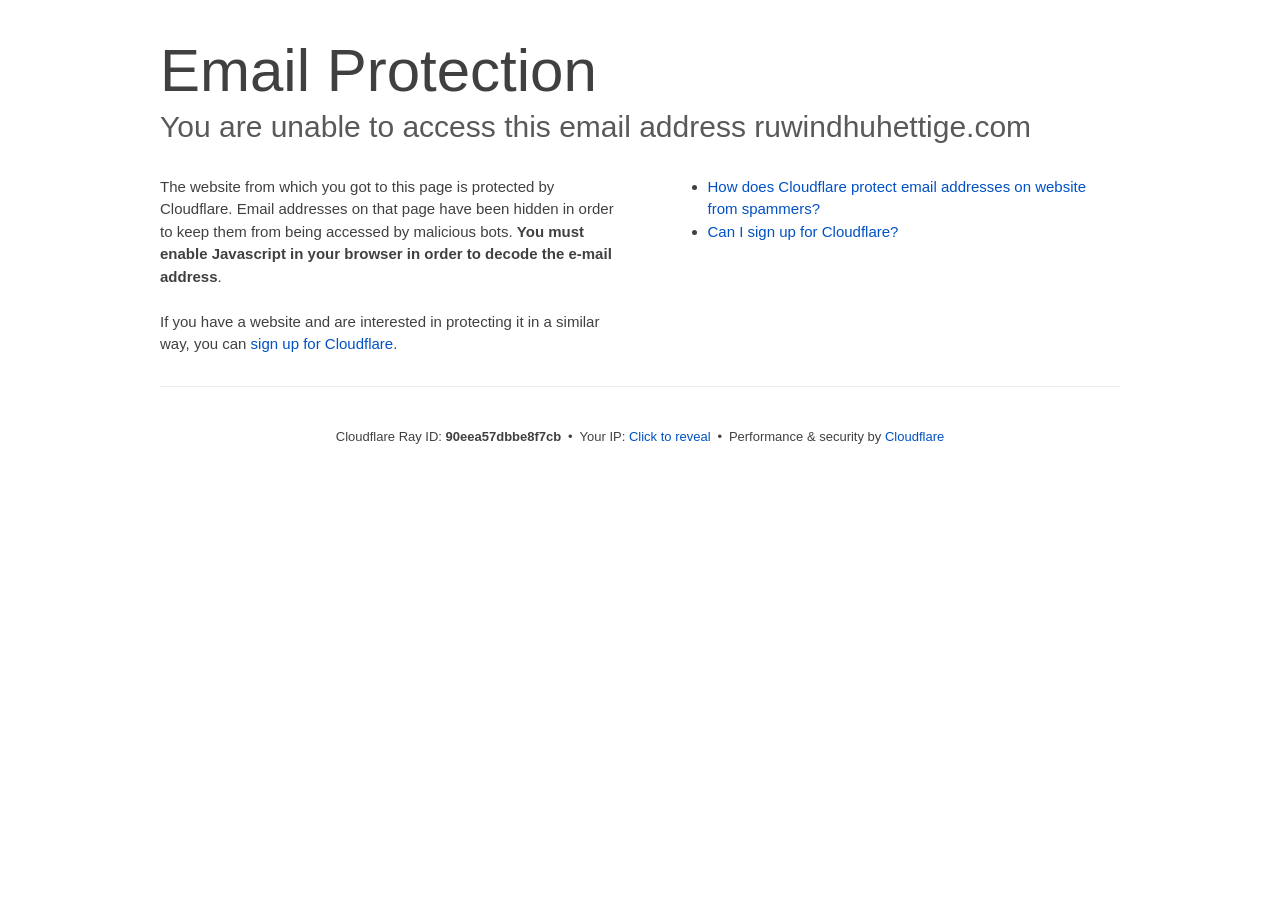
<file: cdn-cgi/l/email-protection/index.html>
<!DOCTYPE html>
<!--[if lt IE 7]> <html class="no-js ie6 oldie" lang="en-US"> <![endif]--><!--[if IE 7]>    <html class="no-js ie7 oldie" lang="en-US"> <![endif]--><!--[if IE 8]>    <html class="no-js ie8 oldie" lang="en-US"> <![endif]--><!--[if gt IE 8]><!--><html class="no-js" lang="en-US"> <!--<![endif]-->
<head>
<title>Email Protection | Cloudflare</title>
<meta charset="UTF-8">
<meta http-equiv="Content-Type" content="text/html; charset=UTF-8">
<meta http-equiv="X-UA-Compatible" content="IE=Edge">
<meta name="robots" content="noindex, nofollow">
<meta name="viewport" content="width=device-width,initial-scale=1">
<link rel="stylesheet" id="cf_styles-css" href="/cdn-cgi/styles/cf.errors.css">
<!--[if lt IE 9]><link rel="stylesheet" id='cf_styles-ie-css' href="/cdn-cgi/styles/cf.errors.ie.css" /><![endif]-->
<style>body{margin:0;padding:0}</style>


<!--[if gte IE 10]><!-->
<script>if (!navigator.cookieEnabled) {
    window.addEventListener('DOMContentLoaded', function () {
      var cookieEl = document.getElementById('cookie-alert');
      cookieEl.style.display = 'block';
    })
  }</script>
<!--<![endif]-->


</head>
<body>
  <div id="cf-wrapper">
    <div class="cf-alert cf-alert-error cf-cookie-error" id="cookie-alert" data-translate="enable_cookies">Please enable cookies.</div>
    <div id="cf-error-details" class="cf-error-details-wrapper">
      <div class="cf-wrapper cf-header cf-error-overview">
        <h1 data-translate="block_headline">Email Protection</h1>
        <h2 class="cf-subheadline"><span data-translate="unable_to_access">You are unable to access this email address</span> ruwindhuhettige.com</h2>
      </div><!-- /.header -->

      <div class="cf-section cf-wrapper">
        <div class="cf-columns two">
          <div class="cf-column">
            <p>The website from which you got to this page is protected by Cloudflare. Email addresses on that page have been hidden in order to keep them from being accessed by malicious bots. <strong>You must enable Javascript in your browser in order to decode the e-mail address</strong>.</p>
            <p>If you have a website and are interested in protecting it in a similar way, you can <a rel="noopener noreferrer" href="https://www.cloudflare.com/sign-up?utm_source=email_protection">sign up for Cloudflare</a>.</p>
          </div>

          <div class="cf-column">
            <div class="grid_4">
              <div class="rail">
                  <div class="panel">
                      <ul class="nobullets">
                        <li><a rel="noopener noreferrer" class="modal-link-faq" href="https://support.cloudflare.com/hc/en-us/articles/200170016-What-is-Email-Address-Obfuscation-">How does Cloudflare protect email addresses on website from spammers?</a></li>
                        <li><a rel="noopener noreferrer" class="modal-link-faq" href="https://support.cloudflare.com/hc/en-us/categories/200275218-Getting-Started">Can I sign up for Cloudflare?</a></li>
                    </ul>
                </div>
              </div>
            </div>
          </div>
        </div>
      </div><!-- /.section -->

      <div class="cf-error-footer cf-wrapper w-240 lg:w-full py-10 sm:py-4 sm:px-8 mx-auto text-center sm:text-left border-solid border-0 border-t border-gray-300">
  <p class="text-13">
    <span class="cf-footer-item sm:block sm:mb-1">Cloudflare Ray ID: <strong class="font-semibold">90eea57dbbe8f7cb</strong></span>
    <span class="cf-footer-separator sm:hidden">&bull;</span>
    <span id="cf-footer-item-ip" class="cf-footer-item hidden sm:block sm:mb-1">
      Your IP:
      <button type="button" id="cf-footer-ip-reveal" class="cf-footer-ip-reveal-btn">Click to reveal</button>
      <span class="hidden" id="cf-footer-ip">45.40.159.172</span>
      <span class="cf-footer-separator sm:hidden">&bull;</span>
    </span>
    <span class="cf-footer-item sm:block sm:mb-1"><span>Performance &amp; security by</span> <a rel="noopener noreferrer" href="https://www.cloudflare.com/5xx-error-landing" id="brand_link" target="_blank">Cloudflare</a></span>
    
  </p>
  <script>(function(){function d(){var b=a.getElementById("cf-footer-item-ip"),c=a.getElementById("cf-footer-ip-reveal");b&&"classList"in b&&(b.classList.remove("hidden"),c.addEventListener("click",function(){c.classList.add("hidden");a.getElementById("cf-footer-ip").classList.remove("hidden")}))}var a=document;document.addEventListener&&a.addEventListener("DOMContentLoaded",d)})();</script>
</div><!-- /.error-footer -->


    </div><!-- /#cf-error-details -->
  </div><!-- /#cf-wrapper -->

  <script>window._cf_translation = {};</script>

</body>
</html>
</file>
<file: cdn-cgi/styles/cf.errors.css>
#cf-wrapper a,#cf-wrapper abbr,#cf-wrapper article,#cf-wrapper aside,#cf-wrapper b,#cf-wrapper big,#cf-wrapper blockquote,#cf-wrapper body,#cf-wrapper canvas,#cf-wrapper caption,#cf-wrapper center,#cf-wrapper cite,#cf-wrapper code,#cf-wrapper dd,#cf-wrapper del,#cf-wrapper details,#cf-wrapper dfn,#cf-wrapper div,#cf-wrapper dl,#cf-wrapper dt,#cf-wrapper em,#cf-wrapper embed,#cf-wrapper fieldset,#cf-wrapper figcaption,#cf-wrapper figure,#cf-wrapper footer,#cf-wrapper form,#cf-wrapper h1,#cf-wrapper h2,#cf-wrapper h3,#cf-wrapper h4,#cf-wrapper h5,#cf-wrapper h6,#cf-wrapper header,#cf-wrapper hgroup,#cf-wrapper html,#cf-wrapper i,#cf-wrapper iframe,#cf-wrapper img,#cf-wrapper label,#cf-wrapper legend,#cf-wrapper li,#cf-wrapper mark,#cf-wrapper menu,#cf-wrapper nav,#cf-wrapper object,#cf-wrapper ol,#cf-wrapper output,#cf-wrapper p,#cf-wrapper pre,#cf-wrapper s,#cf-wrapper samp,#cf-wrapper section,#cf-wrapper small,#cf-wrapper span,#cf-wrapper strike,#cf-wrapper strong,#cf-wrapper sub,#cf-wrapper summary,#cf-wrapper sup,#cf-wrapper table,#cf-wrapper tbody,#cf-wrapper td,#cf-wrapper tfoot,#cf-wrapper th,#cf-wrapper thead,#cf-wrapper tr,#cf-wrapper tt,#cf-wrapper u,#cf-wrapper ul{margin:0;padding:0;border:0;font:inherit;font-size:100%;text-decoration:none;vertical-align:baseline}#cf-wrapper a img{border:none}#cf-wrapper article,#cf-wrapper aside,#cf-wrapper details,#cf-wrapper figcaption,#cf-wrapper figure,#cf-wrapper footer,#cf-wrapper header,#cf-wrapper hgroup,#cf-wrapper menu,#cf-wrapper nav,#cf-wrapper section,#cf-wrapper summary{display:block}#cf-wrapper .cf-columns:after,#cf-wrapper .cf-columns:before,#cf-wrapper .cf-section:after,#cf-wrapper .cf-section:before,#cf-wrapper .cf-wrapper:after,#cf-wrapper .cf-wrapper:before,#cf-wrapper .clearfix:after,#cf-wrapper .clearfix:before,#cf-wrapper section:after,#cf-wrapper section:before{content:" ";display:table}#cf-wrapper .cf-columns:after,#cf-wrapper .cf-section:after,#cf-wrapper .cf-wrapper:after,#cf-wrapper .clearfix:after,#cf-wrapper section:after{clear:both}#cf-wrapper{display:block;margin:0;padding:0;position:relative;text-align:left;width:100%;z-index:999999999;color:#404040!important;font-family:-apple-system,BlinkMacSystemFont,Segoe UI,Roboto,Oxygen,Ubuntu,Helvetica Neue,Arial,sans-serif!important;font-size:15px!important;line-height:1.5!important;text-decoration:none!important;letter-spacing:normal;-webkit-tap-highlight-color:rgba(246,139,31,.3);-webkit-font-smoothing:antialiased}#cf-wrapper .cf-section,#cf-wrapper section{background:0 0;display:block;margin-bottom:2em;margin-top:2em}#cf-wrapper .cf-wrapper{margin-left:auto;margin-right:auto;width:90%}#cf-wrapper .cf-columns{display:block;list-style:none;padding:0;width:100%}#cf-wrapper .cf-columns img,#cf-wrapper .cf-columns input,#cf-wrapper .cf-columns object,#cf-wrapper .cf-columns select,#cf-wrapper .cf-columns textarea{max-width:100%}#cf-wrapper .cf-columns>.cf-column{float:left;padding-bottom:45px;width:100%;box-sizing:border-box}@media screen and (min-width:49.2em){#cf-wrapper .cf-columns.cols-2>.cf-column:nth-child(n+3),#cf-wrapper .cf-columns.cols-3>.cf-column:nth-child(n+4),#cf-wrapper .cf-columns.cols-4>.cf-column:nth-child(n+3),#cf-wrapper .cf-columns.four>.cf-column:nth-child(n+3),#cf-wrapper .cf-columns.three>.cf-column:nth-child(n+4),#cf-wrapper .cf-columns.two>.cf-column:nth-child(n+3){padding-top:67.5px}#cf-wrapper .cf-columns>.cf-column{padding-bottom:0}#cf-wrapper .cf-columns.cols-2>.cf-column,#cf-wrapper .cf-columns.cols-4>.cf-column,#cf-wrapper .cf-columns.four>.cf-column,#cf-wrapper .cf-columns.two>.cf-column{padding-left:0;padding-right:22.5px;width:50%}#cf-wrapper .cf-columns.cols-2>.cf-column:nth-child(2n),#cf-wrapper .cf-columns.cols-4>.cf-column:nth-child(2n),#cf-wrapper .cf-columns.four>.cf-column:nth-child(2n),#cf-wrapper .cf-columns.two>.cf-column:nth-child(2n){padding-left:22.5px;padding-right:0}#cf-wrapper .cf-columns.cols-2>.cf-column:nth-child(odd),#cf-wrapper .cf-columns.cols-4>.cf-column:nth-child(odd),#cf-wrapper .cf-columns.four>.cf-column:nth-child(odd),#cf-wrapper .cf-columns.two>.cf-column:nth-child(odd){clear:left}#cf-wrapper .cf-columns.cols-3>.cf-column,#cf-wrapper .cf-columns.three>.cf-column{padding-left:30px;width:33.3333333333333%}#cf-wrapper .cf-columns.cols-3>.cf-column:first-child,#cf-wrapper .cf-columns.cols-3>.cf-column:nth-child(3n+1),#cf-wrapper .cf-columns.three>.cf-column:first-child,#cf-wrapper .cf-columns.three>.cf-column:nth-child(3n+1){clear:left;padding-left:0;padding-right:30px}#cf-wrapper .cf-columns.cols-3>.cf-column:nth-child(3n+2),#cf-wrapper .cf-columns.three>.cf-column:nth-child(3n+2){padding-left:15px;padding-right:15px}#cf-wrapper .cf-columns.cols-3>.cf-column:nth-child(-n+3),#cf-wrapper .cf-columns.three>.cf-column:nth-child(-n+3){padding-top:0}}@media screen and (min-width:66em){#cf-wrapper .cf-columns>.cf-column{padding-bottom:0}#cf-wrapper .cf-columns.cols-4>.cf-column,#cf-wrapper .cf-columns.four>.cf-column{padding-left:33.75px;width:25%}#cf-wrapper .cf-columns.cols-4>.cf-column:nth-child(odd),#cf-wrapper .cf-columns.four>.cf-column:nth-child(odd){clear:none}#cf-wrapper .cf-columns.cols-4>.cf-column:first-child,#cf-wrapper .cf-columns.cols-4>.cf-column:nth-child(4n+1),#cf-wrapper .cf-columns.four>.cf-column:first-child,#cf-wrapper .cf-columns.four>.cf-column:nth-child(4n+1){clear:left;padding-left:0;padding-right:33.75px}#cf-wrapper .cf-columns.cols-4>.cf-column:nth-child(4n+2),#cf-wrapper .cf-columns.four>.cf-column:nth-child(4n+2){padding-left:11.25px;padding-right:22.5px}#cf-wrapper .cf-columns.cols-4>.cf-column:nth-child(4n+3),#cf-wrapper .cf-columns.four>.cf-column:nth-child(4n+3){padding-left:22.5px;padding-right:11.25px}#cf-wrapper .cf-columns.cols-4>.cf-column:nth-child(n+5),#cf-wrapper .cf-columns.four>.cf-column:nth-child(n+5){padding-top:67.5px}#cf-wrapper .cf-columns.cols-4>.cf-column:nth-child(-n+4),#cf-wrapper .cf-columns.four>.cf-column:nth-child(-n+4){padding-top:0}}#cf-wrapper a{background:0 0;border:0;color:#0051c3;outline:0;text-decoration:none;-webkit-transition:all .15s ease;transition:all .15s ease}#cf-wrapper a:hover{background:0 0;border:0;color:#f68b1f}#cf-wrapper a:focus{background:0 0;border:0;color:#62a1d8;outline:0}#cf-wrapper a:active{background:0 0;border:0;color:#c16508;outline:0}#cf-wrapper h1,#cf-wrapper h2,#cf-wrapper h3,#cf-wrapper h4,#cf-wrapper h5,#cf-wrapper h6,#cf-wrapper p{color:#404040;margin:0;padding:0}#cf-wrapper h1,#cf-wrapper h2,#cf-wrapper h3{font-weight:400}#cf-wrapper h4,#cf-wrapper h5,#cf-wrapper h6,#cf-wrapper strong{font-weight:600}#cf-wrapper h1{font-size:36px;line-height:1.2}#cf-wrapper h2{font-size:30px;line-height:1.3}#cf-wrapper h3{font-size:25px;line-height:1.3}#cf-wrapper h4{font-size:20px;line-height:1.3}#cf-wrapper h5{font-size:15px}#cf-wrapper h6{font-size:13px}#cf-wrapper ol,#cf-wrapper ul{list-style:none;margin-left:3em}#cf-wrapper ul{list-style-type:disc}#cf-wrapper ol{list-style-type:decimal}#cf-wrapper em{font-style:italic}#cf-wrapper .cf-subheadline{color:#595959;font-weight:300}#cf-wrapper .cf-text-error{color:#bd2426}#cf-wrapper .cf-text-success{color:#9bca3e}#cf-wrapper ol+h2,#cf-wrapper ol+h3,#cf-wrapper ol+h4,#cf-wrapper ol+h5,#cf-wrapper ol+h6,#cf-wrapper ol+p,#cf-wrapper p+dl,#cf-wrapper p+ol,#cf-wrapper p+p,#cf-wrapper p+table,#cf-wrapper p+ul,#cf-wrapper ul+h2,#cf-wrapper ul+h3,#cf-wrapper ul+h4,#cf-wrapper ul+h5,#cf-wrapper ul+h6,#cf-wrapper ul+p{margin-top:1.5em}#cf-wrapper h1+p,#cf-wrapper p+h1,#cf-wrapper p+h2,#cf-wrapper p+h3,#cf-wrapper p+h4,#cf-wrapper p+h5,#cf-wrapper p+h6{margin-top:1.25em}#cf-wrapper h1+h2,#cf-wrapper h1+h3,#cf-wrapper h2+h3,#cf-wrapper h3+h4,#cf-wrapper h4+h5{margin-top:.25em}#cf-wrapper h2+p{margin-top:1em}#cf-wrapper h1+h4,#cf-wrapper h1+h5,#cf-wrapper h1+h6,#cf-wrapper h2+h4,#cf-wrapper h2+h5,#cf-wrapper h2+h6,#cf-wrapper h3+h5,#cf-wrapper h3+h6,#cf-wrapper h3+p,#cf-wrapper h4+p,#cf-wrapper h5+ol,#cf-wrapper h5+p,#cf-wrapper h5+ul{margin-top:.5em}#cf-wrapper .cf-btn{background-color:transparent;border:1px solid #999;color:#404040;font-size:14px;font-weight:400;line-height:1.2;margin:0;padding:.6em 1.33333em .53333em;-webkit-user-select:none;-moz-user-select:none;-ms-user-select:none;user-select:none;display:-moz-inline-stack;display:inline-block;vertical-align:middle;zoom:1;border-radius:2px;box-sizing:border-box;-webkit-transition:all .2s ease;transition:all .2s ease}#cf-wrapper .cf-btn:hover{background-color:#bfbfbf;border:1px solid #737373;color:#fff}#cf-wrapper .cf-btn:focus{color:inherit;outline:0;box-shadow:inset 0 0 4px rgba(0,0,0,.3)}#cf-wrapper .cf-btn.active,#cf-wrapper .cf-btn:active{background-color:#bfbfbf;border:1px solid #404040;color:#272727}#cf-wrapper .cf-btn::-moz-focus-inner{padding:0;border:0}#cf-wrapper .cf-btn .cf-caret{border-top-color:currentColor;margin-left:.25em;margin-top:.18333em}#cf-wrapper .cf-btn-primary{background-color:#2f7bbf;border:1px solid transparent;color:#fff}#cf-wrapper .cf-btn-primary:hover{background-color:#62a1d8;border:1px solid #2f7bbf;color:#fff}#cf-wrapper .cf-btn-primary.active,#cf-wrapper .cf-btn-primary:active,#cf-wrapper .cf-btn-primary:focus{background-color:#62a1d8;border:1px solid #163959;color:#fff}#cf-wrapper .cf-btn-danger,#cf-wrapper .cf-btn-error,#cf-wrapper .cf-btn-important{background-color:#bd2426;border-color:transparent;color:#fff}#cf-wrapper .cf-btn-danger:hover,#cf-wrapper .cf-btn-error:hover,#cf-wrapper .cf-btn-important:hover{background-color:#de5052;border-color:#bd2426;color:#fff}#cf-wrapper .cf-btn-danger.active,#cf-wrapper .cf-btn-danger:active,#cf-wrapper .cf-btn-danger:focus,#cf-wrapper .cf-btn-error.active,#cf-wrapper .cf-btn-error:active,#cf-wrapper .cf-btn-error:focus,#cf-wrapper .cf-btn-important.active,#cf-wrapper .cf-btn-important:active,#cf-wrapper .cf-btn-important:focus{background-color:#de5052;border-color:#521010;color:#fff}#cf-wrapper .cf-btn-accept,#cf-wrapper .cf-btn-success{background-color:#9bca3e;border:1px solid transparent;color:#fff}#cf-wrapper .cf-btn-accept:hover,#cf-wrapper .cf-btn-success:hover{background-color:#bada7a;border:1px solid #9bca3e;color:#fff}#cf-wrapper .active.cf-btn-accept,#cf-wrapper .cf-btn-accept:active,#cf-wrapper .cf-btn-accept:focus,#cf-wrapper .cf-btn-success.active,#cf-wrapper .cf-btn-success:active,#cf-wrapper .cf-btn-success:focus{background-color:#bada7a;border:1px solid #516b1d;color:#fff}#cf-wrapper .cf-btn-accept{color:transparent;font-size:0;height:36.38px;overflow:hidden;position:relative;text-indent:0;width:36.38px;white-space:nowrap}#cf-wrapper input,#cf-wrapper select,#cf-wrapper textarea{background:#fff!important;border:1px solid #999!important;color:#404040!important;font-size:.86667em!important;line-height:1.24!important;margin:0 0 1em!important;max-width:100%!important;outline:0!important;padding:.45em .75em!important;vertical-align:middle!important;display:-moz-inline-stack;display:inline-block;zoom:1;box-sizing:border-box;-webkit-transition:all .2s ease;transition:all .2s ease;border-radius:2px}#cf-wrapper input:hover,#cf-wrapper select:hover,#cf-wrapper textarea:hover{border-color:gray}#cf-wrapper input:focus,#cf-wrapper select:focus,#cf-wrapper textarea:focus{border-color:#2f7bbf;outline:0;box-shadow:0 0 8px rgba(47,123,191,.5)}#cf-wrapper fieldset{width:100%}#cf-wrapper label{display:block;font-size:13px;margin-bottom:.38333em}#cf-wrapper .cf-form-stacked .select2-container,#cf-wrapper .cf-form-stacked input,#cf-wrapper .cf-form-stacked select,#cf-wrapper .cf-form-stacked textarea{display:block;width:100%}#cf-wrapper .cf-form-stacked input[type=button],#cf-wrapper .cf-form-stacked input[type=checkbox],#cf-wrapper .cf-form-stacked input[type=submit]{display:-moz-inline-stack;display:inline-block;vertical-align:middle;zoom:1;width:auto}#cf-wrapper .cf-form-actions{text-align:right}#cf-wrapper .cf-alert{background-color:#f9b169;border:1px solid #904b06;color:#404040;font-size:13px;padding:7.5px 15px;position:relative;vertical-align:middle;border-radius:2px}#cf-wrapper .cf-alert:empty{display:none}#cf-wrapper .cf-alert .cf-close{border:1px solid transparent;color:inherit;font-size:18.75px;line-height:1;padding:0;position:relative;right:-18.75px;top:0}#cf-wrapper .cf-alert .cf-close:hover{background-color:transparent;border-color:currentColor;color:inherit}#cf-wrapper .cf-alert-danger,#cf-wrapper .cf-alert-error{background-color:#de5052;border-color:#521010;color:#fff}#cf-wrapper .cf-alert-success{background-color:#bada7a;border-color:#516b1d;color:#516b1d}#cf-wrapper .cf-alert-warning{background-color:#f9b169;border-color:#904b06;color:#404040}#cf-wrapper .cf-alert-info{background-color:#62a1d8;border-color:#163959;color:#163959}#cf-wrapper .cf-alert-nonessential{background-color:#ebebeb;border-color:#999;color:#404040}#cf-wrapper .cf-icon-exclamation-sign{background:url(/cdn-cgi/images/icon-exclamation.png?1376755637) 50% no-repeat;height:54px;width:54px;display:-moz-inline-stack;display:inline-block;vertical-align:middle;zoom:1}#cf-wrapper h1 .cf-icon-exclamation-sign{margin-top:-10px}#cf-wrapper #cf-error-banner{background-color:#fff;border-bottom:3px solid #f68b1f;padding:15px 15px 20px;position:relative;z-index:999999999;box-shadow:0 2px 8px rgba(0,0,0,.2)}#cf-wrapper #cf-error-banner h4,#cf-wrapper #cf-error-banner p{display:-moz-inline-stack;display:inline-block;vertical-align:bottom;zoom:1}#cf-wrapper #cf-error-banner h4{color:#2f7bbf;font-weight:400;font-size:20px;line-height:1;vertical-align:baseline}#cf-wrapper #cf-error-banner .cf-error-actions{margin-bottom:10px;text-align:center;width:100%}#cf-wrapper #cf-error-banner .cf-error-actions a{display:-moz-inline-stack;display:inline-block;vertical-align:middle;zoom:1}#cf-wrapper #cf-error-banner .cf-error-actions a+a{margin-left:10px}#cf-wrapper #cf-error-banner .cf-error-actions .cf-btn-accept,#cf-wrapper #cf-error-banner .cf-error-actions .cf-btn-success{color:#fff}#cf-wrapper #cf-error-banner .error-header-desc{text-align:left}#cf-wrapper #cf-error-banner .cf-close{color:#999;cursor:pointer;display:inline-block;font-size:34.5px;float:none;font-weight:700;height:22.5px;line-height:.6;overflow:hidden;position:absolute;right:20px;top:25px;text-indent:200%;width:22.5px}#cf-wrapper #cf-error-banner .cf-close:hover{color:gray}#cf-wrapper #cf-error-banner .cf-close:before{content:"\00D7";left:0;height:100%;position:absolute;text-align:center;text-indent:0;top:0;width:100%}#cf-inline-error-wrapper{box-shadow:0 2px 10px rgba(0,0,0,.5)}#cf-wrapper #cf-error-details{background:#fff}#cf-wrapper #cf-error-details .cf-error-overview{padding:25px 0 0}#cf-wrapper #cf-error-details .cf-error-overview h1,#cf-wrapper #cf-error-details .cf-error-overview h2{font-weight:300}#cf-wrapper #cf-error-details .cf-error-overview h2{margin-top:0}#cf-wrapper #cf-error-details .cf-highlight{background:#ebebeb;overflow-x:hidden;padding:30px 0;background-image:-webkit-gradient(linear,left top, left bottom,from(#dedede),color-stop(3%, #ebebeb),color-stop(97%, #ebebeb),to(#dedede));background-image:linear-gradient(top,#dedede,#ebebeb 3%,#ebebeb 97%,#dedede)}#cf-wrapper #cf-error-details .cf-highlight h3{color:#999;font-weight:300}#cf-wrapper #cf-error-details .cf-highlight .cf-column:last-child{padding-bottom:0}#cf-wrapper #cf-error-details .cf-highlight .cf-highlight-inverse{background-color:#fff;padding:15px;border-radius:2px}#cf-wrapper #cf-error-details .cf-status-display h3{margin-top:.5em}#cf-wrapper #cf-error-details .cf-status-label{color:#9bca3e;font-size:1.46667em}#cf-wrapper #cf-error-details .cf-status-label,#cf-wrapper #cf-error-details .cf-status-name{display:inline}#cf-wrapper #cf-error-details .cf-status-item{display:block;position:relative;text-align:left}#cf-wrapper #cf-error-details .cf-status-item,#cf-wrapper #cf-error-details .cf-status-item.cf-column{padding-bottom:1.5em}#cf-wrapper #cf-error-details .cf-status-item.cf-error-source{display:block;text-align:center}#cf-wrapper #cf-error-details .cf-status-item.cf-error-source:after{bottom:-60px;content:"";display:none;border-bottom:18px solid #fff;border-left:20px solid transparent;border-right:20px solid transparent;height:0;left:50%;margin-left:-9px;position:absolute;right:50%;width:0}#cf-wrapper #cf-error-details .cf-status-item+.cf-status-item{border-top:1px solid #dedede;padding-top:1.5em}#cf-wrapper #cf-error-details .cf-status-item+.cf-status-item:before{background:url(/cdn-cgi/images/cf-icon-horizontal-arrow.png) no-repeat;content:"";display:block;left:0;position:absolute;top:25.67px}#cf-wrapper #cf-error-details .cf-error-source .cf-icon-error-container{height:85px;margin-bottom:2.5em}#cf-wrapper #cf-error-details .cf-error-source .cf-status-label{color:#bd2426}#cf-wrapper #cf-error-details .cf-error-source .cf-icon{display:block}#cf-wrapper #cf-error-details .cf-error-source .cf-icon-status{bottom:-10px;left:50%;top:auto;right:auto}#cf-wrapper #cf-error-details .cf-error-source .cf-status-label,#cf-wrapper #cf-error-details .cf-error-source .cf-status-name{display:block}#cf-wrapper #cf-error-details .cf-icon-error-container{height:auto;position:relative}#cf-wrapper #cf-error-details .cf-icon-status{display:block;margin-left:-24px;position:absolute;top:0;right:0}#cf-wrapper #cf-error-details .cf-icon{display:none;margin:0 auto}#cf-wrapper #cf-error-details .cf-status-desc{display:block;height:22.5px;overflow:hidden;text-overflow:ellipsis;width:100%;white-space:nowrap}#cf-wrapper #cf-error-details .cf-status-desc:empty{display:none}#cf-wrapper #cf-error-details .cf-error-footer{padding:1.33333em 0;border-top:1px solid #ebebeb;text-align:center}#cf-wrapper #cf-error-details .cf-error-footer p{font-size:13px}#cf-wrapper #cf-error-details .cf-error-footer select{margin:0!important}#cf-wrapper #cf-error-details .cf-footer-item{display:block;margin-bottom:5px;text-align:left}#cf-wrapper #cf-error-details .cf-footer-separator{display:none}#cf-wrapper #cf-error-details .cf-captcha-info{margin-bottom:10px;position:relative;text-align:center}#cf-wrapper #cf-error-details .cf-captcha-image{height:57px;width:300px}#cf-wrapper #cf-error-details .cf-captcha-actions{margin-top:15px}#cf-wrapper #cf-error-details .cf-captcha-actions a{font-size:0;height:36.38px;overflow:hidden;padding-left:1.2em;padding-right:1.2em;position:relative;text-indent:-9999px;width:36.38px;white-space:nowrap}#cf-wrapper #cf-error-details .cf-captcha-actions a.cf-icon-refresh span{background-position:0 -787px}#cf-wrapper #cf-error-details .cf-captcha-actions a.cf-icon-announce span{background-position:0 -767px}#cf-wrapper #cf-error-details .cf-captcha-actions a.cf-icon-question span{background-position:0 -827px}#cf-wrapper #cf-error-details .cf-screenshot-container{background:url(/cdn-cgi/images/browser-bar.png?1376755637) no-repeat #fff;max-height:400px;max-width:100%;overflow:hidden;padding-top:53px;width:960px;border-radius:5px 5px 0 0}#cf-wrapper #cf-error-details .cf-screenshot-container .cf-no-screenshot{background:url(/cdn-cgi/images/cf-no-screenshot-warn.png) no-repeat;display:block;height:158px;left:25%;margin-top:-79px;overflow:hidden;position:relative;top:50%;width:178px}#cf-wrapper #cf-error-details .cf-captcha-container .cf-screenshot-container,#cf-wrapper #cf-error-details .cf-captcha-container .cf-screenshot-container img,#recaptcha-widget .cf-alert,#recaptcha-widget .recaptcha_only_if_audio,.cf-cookie-error{display:none}#cf-wrapper #cf-error-details .cf-screenshot-container .cf-no-screenshot.error{background:url(/cdn-cgi/images/cf-no-screenshot-error.png) no-repeat;height:175px}#cf-wrapper #cf-error-details .cf-screenshot-container.cf-screenshot-full .cf-no-screenshot{left:50%;margin-left:-89px}.cf-captcha-info iframe{max-width:100%}#cf-wrapper .cf-icon-ok{background:url(/cdn-cgi/images/cf-icon-ok.png) no-repeat;height:48px;width:48px}#cf-wrapper .cf-icon-error{background:url(/cdn-cgi/images/cf-icon-error.png) no-repeat;height:48px;width:48px}#cf-wrapper .cf-icon-browser{background:url(/cdn-cgi/images/cf-icon-browser.png) no-repeat;height:80px;width:100px}#cf-wrapper .cf-icon-cloud{background:url(/cdn-cgi/images/cf-icon-cloud.png) no-repeat;height:77px;width:151px}#cf-wrapper .cf-icon-server{background:url(/cdn-cgi/images/cf-icon-server.png) no-repeat;height:75px;width:95px}#cf-wrapper .cf-caret{border:.33333em solid transparent;border-top-color:inherit;content:"";height:0;width:0;display:-moz-inline-stack;display:inline-block;vertical-align:middle;zoom:1}@media screen and (min-width:49.2em){#cf-wrapper #cf-error-details .cf-status-desc:empty,#cf-wrapper #cf-error-details .cf-status-item.cf-error-source:after,#cf-wrapper #cf-error-details .cf-status-item .cf-icon,#cf-wrapper #cf-error-details .cf-status-label,#cf-wrapper #cf-error-details .cf-status-name{display:block}#cf-wrapper .cf-wrapper{width:708px}#cf-wrapper #cf-error-banner{padding:20px 20px 25px}#cf-wrapper #cf-error-banner .cf-error-actions{margin-bottom:15px}#cf-wrapper #cf-error-banner .cf-error-header-desc h4{margin-right:.5em}#cf-wrapper #cf-error-details h1{font-size:4em}#cf-wrapper #cf-error-details .cf-error-overview{padding-top:2.33333em}#cf-wrapper #cf-error-details .cf-highlight{padding:4em 0}#cf-wrapper #cf-error-details .cf-status-item{text-align:center}#cf-wrapper #cf-error-details .cf-status-item,#cf-wrapper #cf-error-details .cf-status-item.cf-column{padding-bottom:0}#cf-wrapper #cf-error-details .cf-status-item+.cf-status-item{border:0;padding-top:0}#cf-wrapper #cf-error-details .cf-status-item+.cf-status-item:before{background-position:0 -544px;height:24.75px;margin-left:-37.5px;width:75px;background-size:131.25px auto}#cf-wrapper #cf-error-details .cf-icon-error-container{height:85px;margin-bottom:2.5em}#cf-wrapper #cf-error-details .cf-icon-status{bottom:-10px;left:50%;top:auto;right:auto}#cf-wrapper #cf-error-details .cf-error-footer{padding:2.66667em 0}#cf-wrapper #cf-error-details .cf-footer-item,#cf-wrapper #cf-error-details .cf-footer-separator{display:-moz-inline-stack;display:inline-block;vertical-align:baseline;zoom:1}#cf-wrapper #cf-error-details .cf-footer-separator{padding:0 .25em}#cf-wrapper #cf-error-details .cf-status-item.cloudflare-status:before{margin-left:-50px}#cf-wrapper #cf-error-details .cf-status-item.cloudflare-status+.status-item:before{margin-left:-25px}#cf-wrapper #cf-error-details .cf-screenshot-container{height:400px;margin-bottom:-4em;max-width:none}#cf-wrapper #cf-error-details .cf-captcha-container .cf-screenshot-container,#cf-wrapper #cf-error-details .cf-captcha-container .cf-screenshot-container img{display:block}}@media screen and (min-width:66em){#cf-wrapper .cf-wrapper{width:960px}#cf-wrapper #cf-error-banner .cf-close{position:relative;right:auto;top:auto}#cf-wrapper #cf-error-banner .cf-details{white-space:nowrap}#cf-wrapper #cf-error-banner .cf-details-link{padding-right:.5em}#cf-wrapper #cf-error-banner .cf-error-actions{float:right;margin-bottom:0;text-align:left;width:auto}#cf-wrapper #cf-error-details .cf-status-item+.cf-status-item:before{background-position:0 -734px;height:33px;margin-left:-50px;width:100px;background-size:auto}#cf-wrapper #cf-error-details .cf-status-item.cf-cloudflare-status:before{margin-left:-66.67px}#cf-wrapper #cf-error-details .cf-status-item.cf-cloudflare-status+.cf-status-item:before{margin-left:-37.5px}#cf-wrapper #cf-error-details .cf-captcha-image{float:left}#cf-wrapper #cf-error-details .cf-captcha-actions{position:absolute;top:0;right:0}}.no-js #cf-wrapper .js-only{display:none}#cf-wrapper #cf-error-details .heading-ray-id{font-family:monaco,courier,monospace;font-size:15px;white-space:nowrap} #cf-wrapper #cf-error-details .cf-footer-item.hidden,.cf-error-footer .hidden{display:none} .cf-error-footer .cf-footer-ip-reveal-btn{-webkit-appearance:button;-moz-appearance:button;appearance:button;text-decoration:none;background:none;color:inherit;border:none;padding:0;font:inherit;cursor:pointer;color:#0051c3;-webkit-transition:color .15s ease;transition:color .15s ease}.cf-error-footer .cf-footer-ip-reveal-btn:hover{color:#ee730a}
</file>
